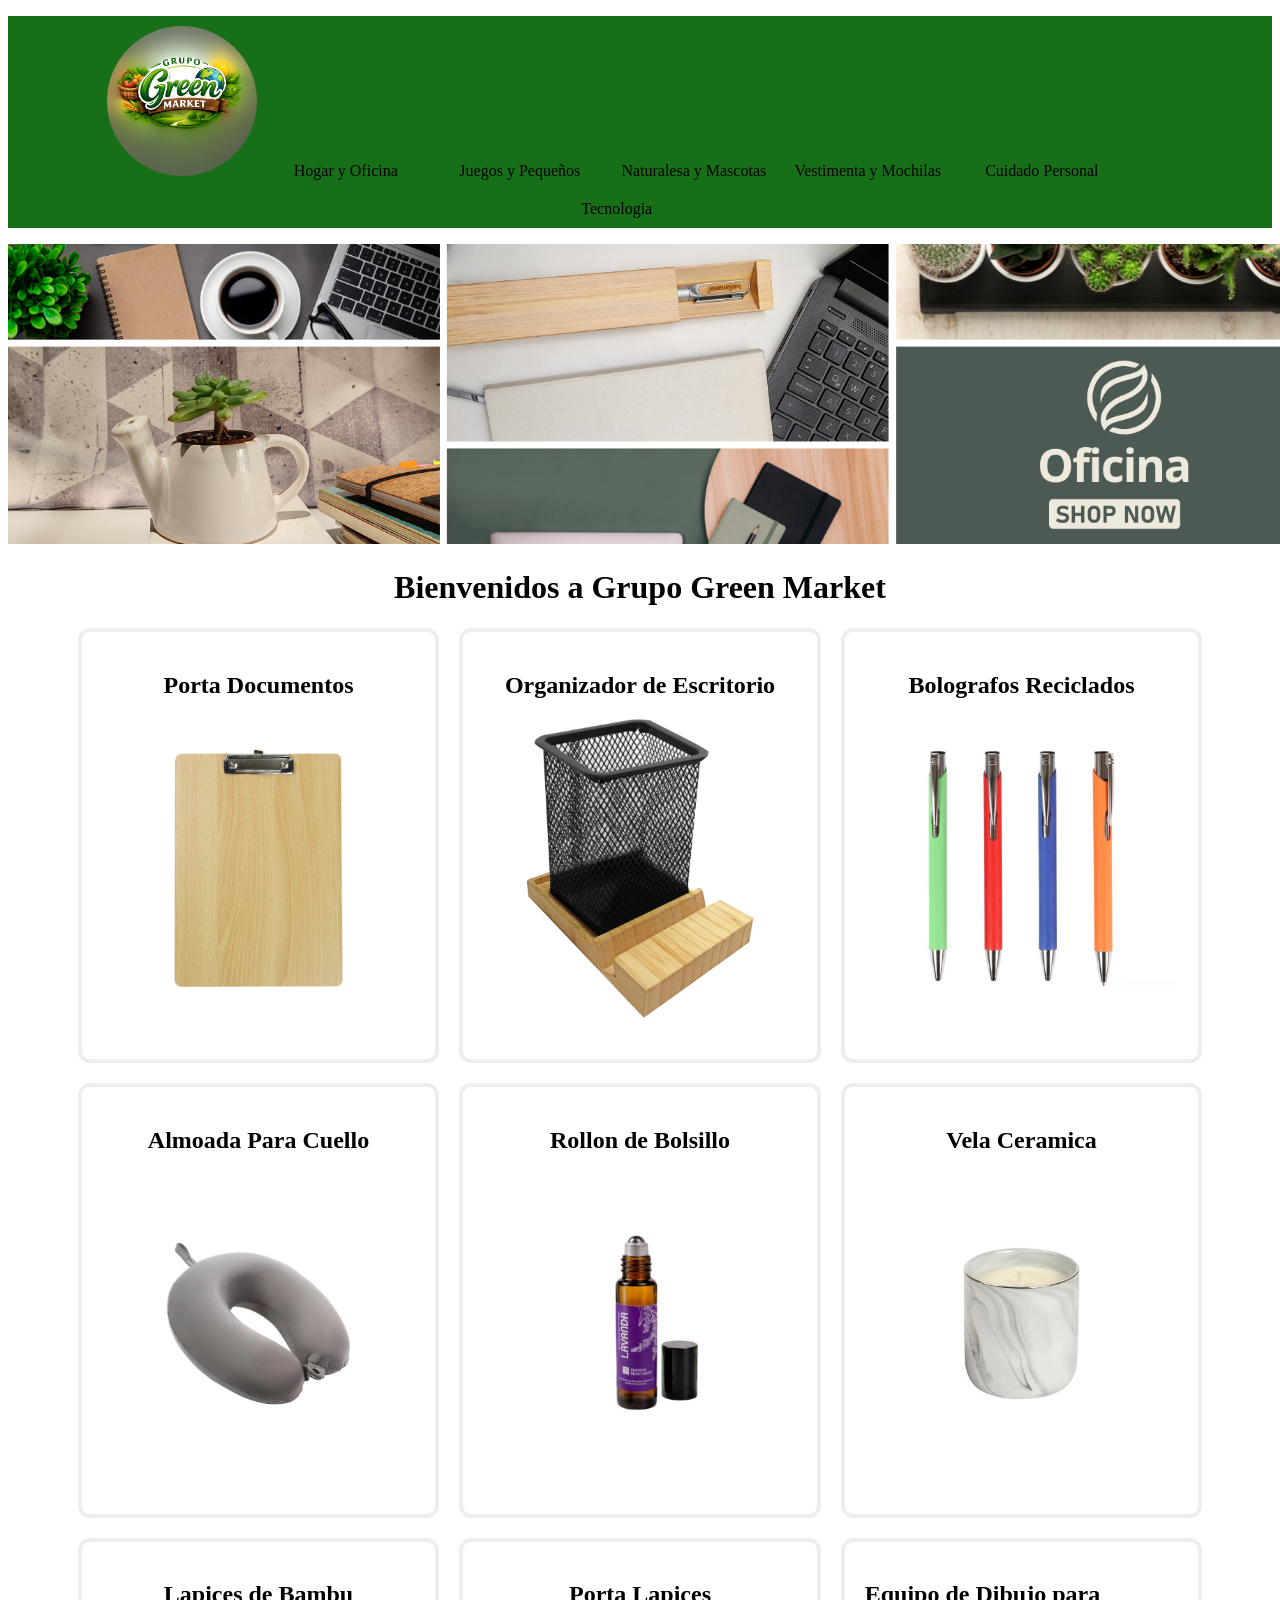
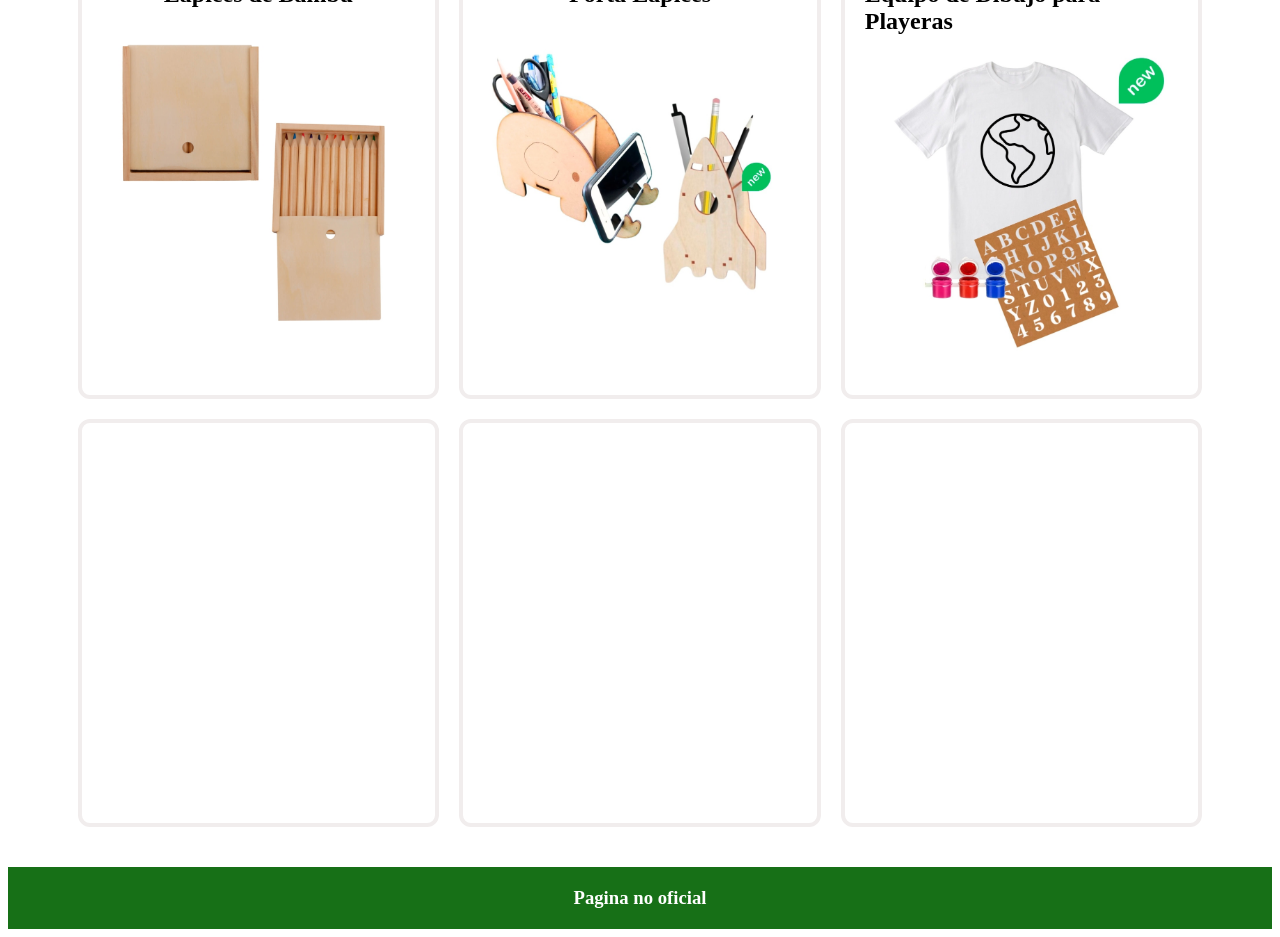
<file: Index.html>
<!DOCTYPE html>
<html>
    <link rel="stylesheet" href="formato.css">
<head>
    <meta charset="UTF-8">
    <title>Grupo Green Market</title>
</head>
<body>
    <div class="container">
        <div class="header">
            <ul class="menu">
                <img src="Imagenes/Logo.jpeg">
                <li><a href="Hogar y Oficina.html">Hogar y Oficina</a></li>
                <li><a href="Juegos.html">Juegos y Pequeños</a></li>
                <li><a href="Naturalesa y Mascotas.html">Naturalesa y Mascotas</a></li>
                <li><a href="Vestimenta y Mochilas.html">Vestimenta y Mochilas</a></li>
                <li><a href="Cuidado Personal.html">Cuidado Personal</a></li>
                <li><a href="Tecnologia.html">Tecnologia</a></li>
            </ul>
        </div>
    </div>
    <div class="img"><center><img src="Imagenes/Baner 1.png"></center></div>
    <h1>Bienvenidos a Grupo Green Market</h1>
    <div class="row">
        <div class="col">
            <h2>Porta Documentos</h2>
            <img src="Imagenes/Producto 1.jpg">
        </div>
        <div class="col">
            <h2>Organizador de Escritorio</h2>
            <img src="Imagenes/Producto 2.jpg">
        </div>
        <div class="col">
            <h2>Bolografos Reciclados</h2>
            <img src="Imagenes/Producto 3.jpg">
        </div>
            <div class="col">
            <h2>Almoada Para Cuello</h2>
            <img src="Imagenes/Producto 4.jpg">
        </div>
        <div class="col">
            <h2>Rollon de Bolsillo</h2>
            <img src="Imagenes/Producto 5.jpg">
        </div>
        <div class="col">
            <h2>Vela Ceramica</h2>
            <img src="Imagenes/Producto 6.jpg">
        </div>
        <div class="col">
            <h2>Lapices de Bambu</h2>
            <img src="Imagenes/Producto 7.jpg">
        </div>
        <div class="col">
            <h2>Porta Lapices</h2>
            <img src="Imagenes/Producto 8.jpg">
        </div>
        <div class="col">
            <h2>Equipo de Dibujo para Playeras</h2>
            <img src="Imagenes/Producto 9.jpg">
        </div>
        <div class="col">
            <h2></h2>
            <video muted autoplay loop>
                <source src="Videos/WhatsApp Video 2026-03-25 at 4.38.32 PM.mp4">
            </video>
        </div>
        <div class="col">
            <h2></h2>
            <video muted autoplay loop>
                <source src="Videos/WhatsApp Video 2026-03-25 at 4.38.33 PM (1).mp4">
            </video>
        </div>
        <div class="col">
            <h2></h2>
            <video muted autoplay loop>
                <source src="Videos/WhatsApp Video 2026-03-25 at 4.38.33 PM.mp4">
            </video>
        </div>
    </div>
    <footer>
        <h3>Pagina no oficial</h3>
    </footer>
</body>
</html>
</file>
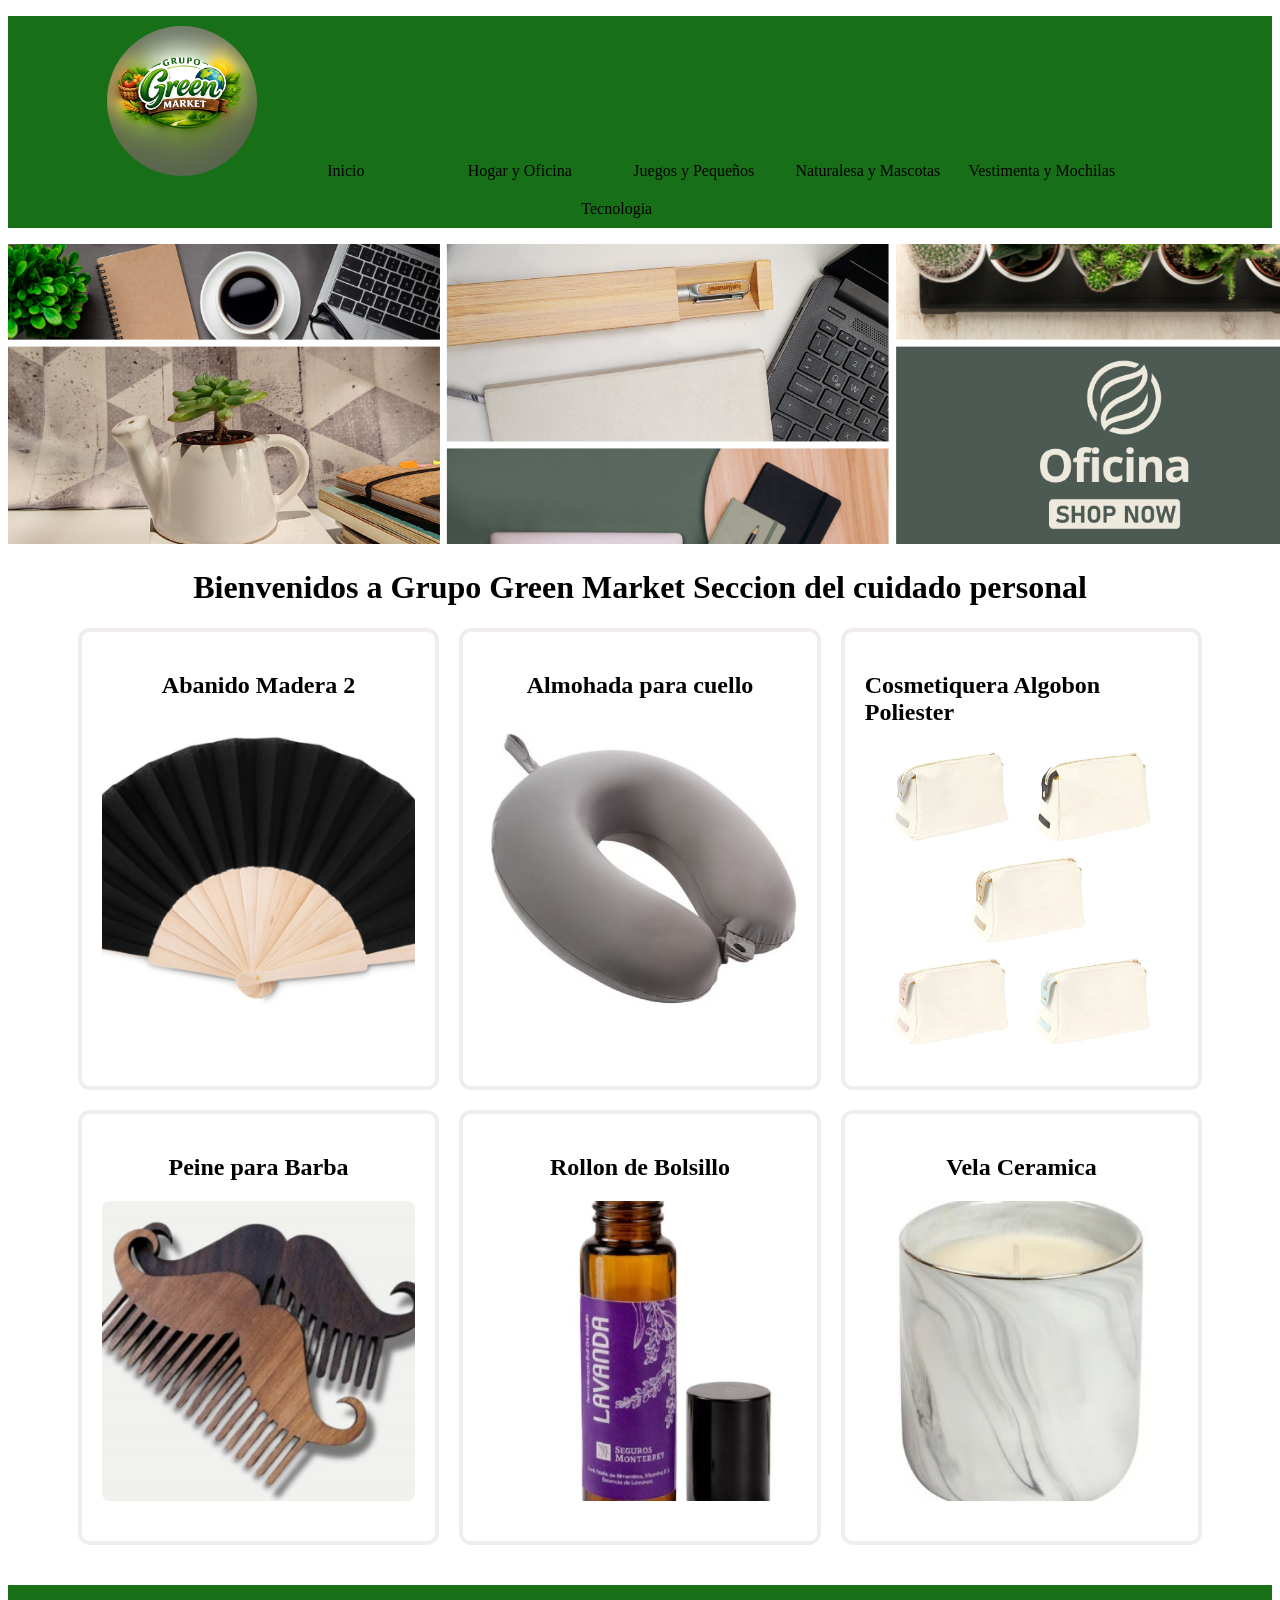
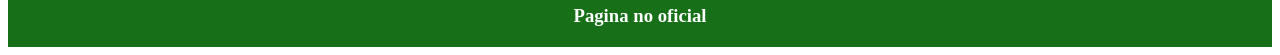
<file: Cuidado Personal.html>
<!DOCTYPE html>
<html>
    <link rel="stylesheet" href="formato.css">
<head>
    <meta charset="UTF-8">
    <title>Grupo Green Market</title>
</head>
<body>
    <div class="container">
        <div class="header">
            <ul class="menu">
                <img src="Imagenes/Logo.jpeg">
                <li><a href="index.html">Inicio</a></li>
                <li><a href="Hogar y Oficina.html">Hogar y Oficina</a></li>
                <li><a href="Juegos.html">Juegos y Pequeños</a></li>
                <li><a href="Naturalesa y Mascotas.html">Naturalesa y Mascotas</a></li>
                <li><a href="Vestimenta y Mochilas.html">Vestimenta y Mochilas</a></li>
                <li><a href="Tecnologia.html">Tecnologia</a></li>
            </ul>
        </div>
    </div>
    <div class="img"><center><img src="Imagenes/Baner 1.png"></center></div>
    <h1>Bienvenidos a Grupo Green Market Seccion del cuidado personal</h1>
    <div class="row">
        <div class="col">
            <h2>Abanido Madera 2</h2>
            <img src="Imagenes/Cuidado personal/Abanido Madera 2.jpg">
            
        </div>
        <div class="col">
            <h2>Almohada para cuello</h2>
            <img src="Imagenes/Cuidado personal/Almohada para cuello.jpg">
            
        </div>  
        <div class="col">
            <h2>Cosmetiquera Algobon Poliester</h2>
            <img src="Imagenes/Cuidado personal/Cosmetiquera Algobon Poliester.jpg">
            
        </div>  
        <div class="col">
            <h2>Peine para Barba</h2>
            <img src="Imagenes/Cuidado personal/Peine para Barba.jpg">
            
        </div>
        <div class="col">
            <h2>Rollon de Bolsillo</h2>
            <img src="Imagenes/Cuidado personal/Rollon de Bolsillo.jpg">
            
        </div>
        <div class="col">
            <h2>Vela Ceramica</h2>
            <img src="Imagenes/Cuidado personal/Vela Ceramica.jpg">
            
        </div> 
    </div>
    <footer>
        <h3>Pagina no oficial</h3>
    </footer>
</body>
</html>
</file>
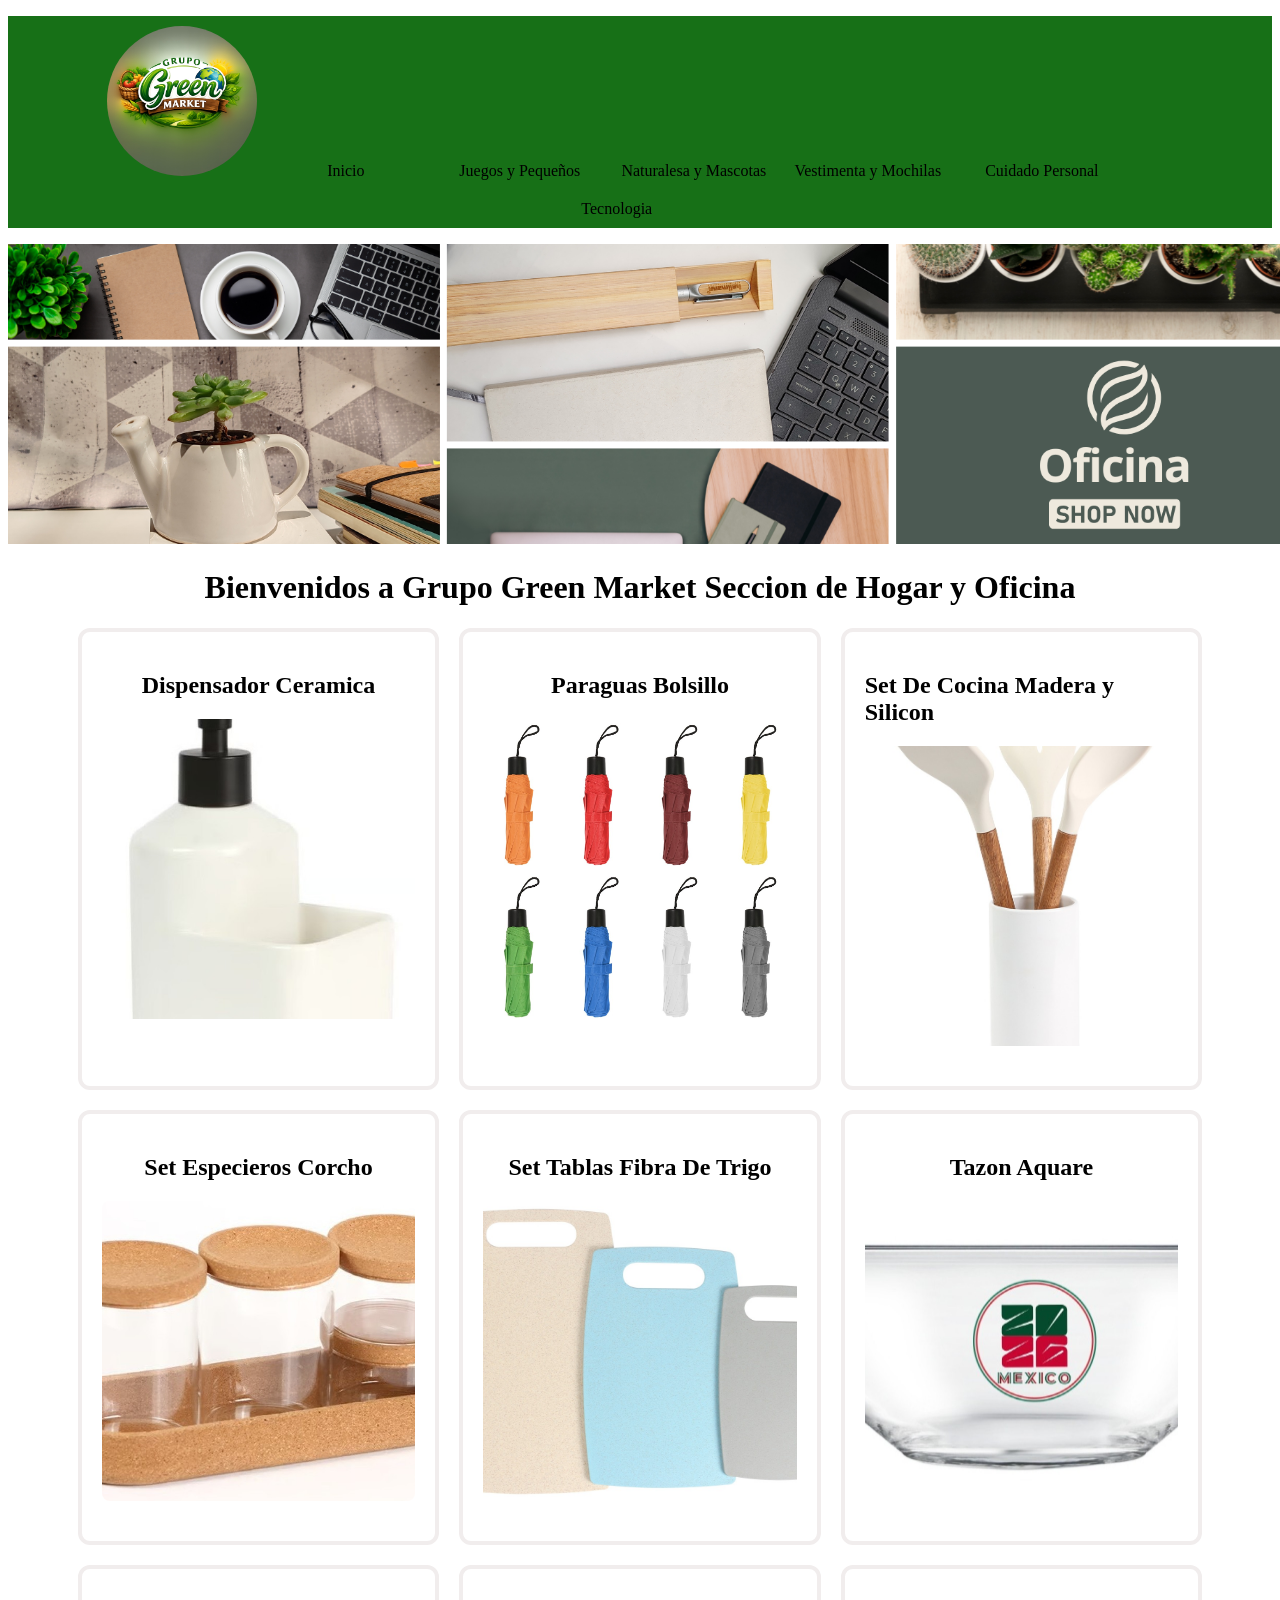
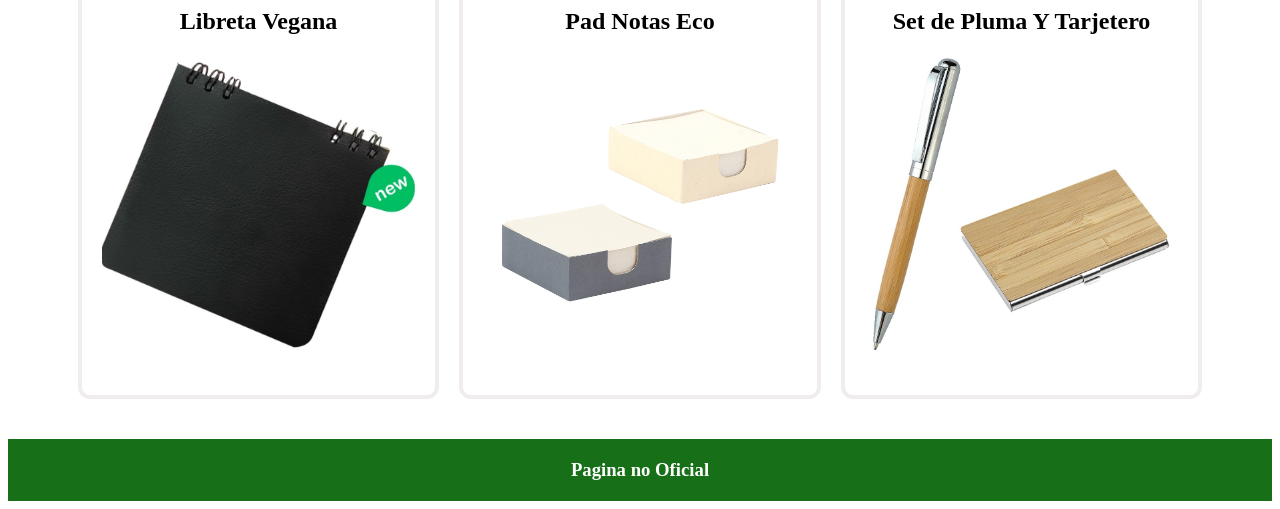
<file: Hogar y Oficina.html>
<!DOCTYPE html>
<html>
    <link rel="stylesheet" href="formato.css">
<head>
    <meta charset="UTF-8">
    <title>Grupo Green Market</title>
</head>
<body>
    <div class="container">
        <div class="header">
            <ul class="menu">
                <img src="Imagenes/Logo.jpeg">
                <li><a href="index.html">Inicio</a></li>
                <li><a href="Juegos.html">Juegos y Pequeños</a></li>
                <li><a href="Naturalesa y Mascotas.html">Naturalesa y Mascotas</a></li>
                <li><a href="Vestimenta y Mochilas.html">Vestimenta y Mochilas</a></li>
                <li><a href="Cuidado Personal.html">Cuidado Personal</a></li>
                <li><a href="Tecnologia.html">Tecnologia</a></li>
            </ul>
        </div>
    </div>
    <div class="img"><center><img src="Imagenes/Baner 1.png"></center></div>
    <h1>Bienvenidos a Grupo Green Market Seccion de Hogar y Oficina</h1>
    <div class="row">
        <div class="col">
            <h2>Dispensador Ceramica</h2>
            <img src="Imagenes/Hogar/Dispensador Ceramica.jpg">
        </div>
        <div class="col">
            <h2>Paraguas Bolsillo</h2>
            <img src="Imagenes/Hogar/Paraguas Bolsillo.jpg">
        </div>
        <div class="col">
            <h2>Set De Cocina Madera y Silicon</h2>
            <img src="Imagenes/Hogar/Set De Cocina Madera y Silicon.jpg">
        </div>
        <div class="col">
            <h2>Set Especieros Corcho</h2>
            <img src="Imagenes/Hogar/Set Especieros Corcho.jpg">
        </div>
        <div class="col">
            <h2>Set Tablas Fibra De Trigo</h2>
            <img src="Imagenes/Hogar/Set Tablas Fibra De Trigo.jpg">
        </div>
        <div class="col">
            <h2>Tazon Aquare</h2>
            <img src="Imagenes/Hogar/Tazon Aquare.jpg">
        </div>
        <div class="col">
            <h2>Libreta Vegana</h2>
            <img src="Imagenes/Oficina/Libreta Vegana.jpg">
        </div>
        <div class="col">
            <h2>Pad Notas Eco</h2>
            <img src="Imagenes/Oficina/Pad Notas Eco.jpg">
        </div>
        <div class="col">
            <h2>Set de Pluma Y Tarjetero</h2>
            <img src="Imagenes/Oficina/Set de Pluma Y Tarjetero.jpg">
        </div>
    </div>
    <footer>
        <h3>Pagina no Oficial</h3>
    </footer>
</body>
</html>
</file>
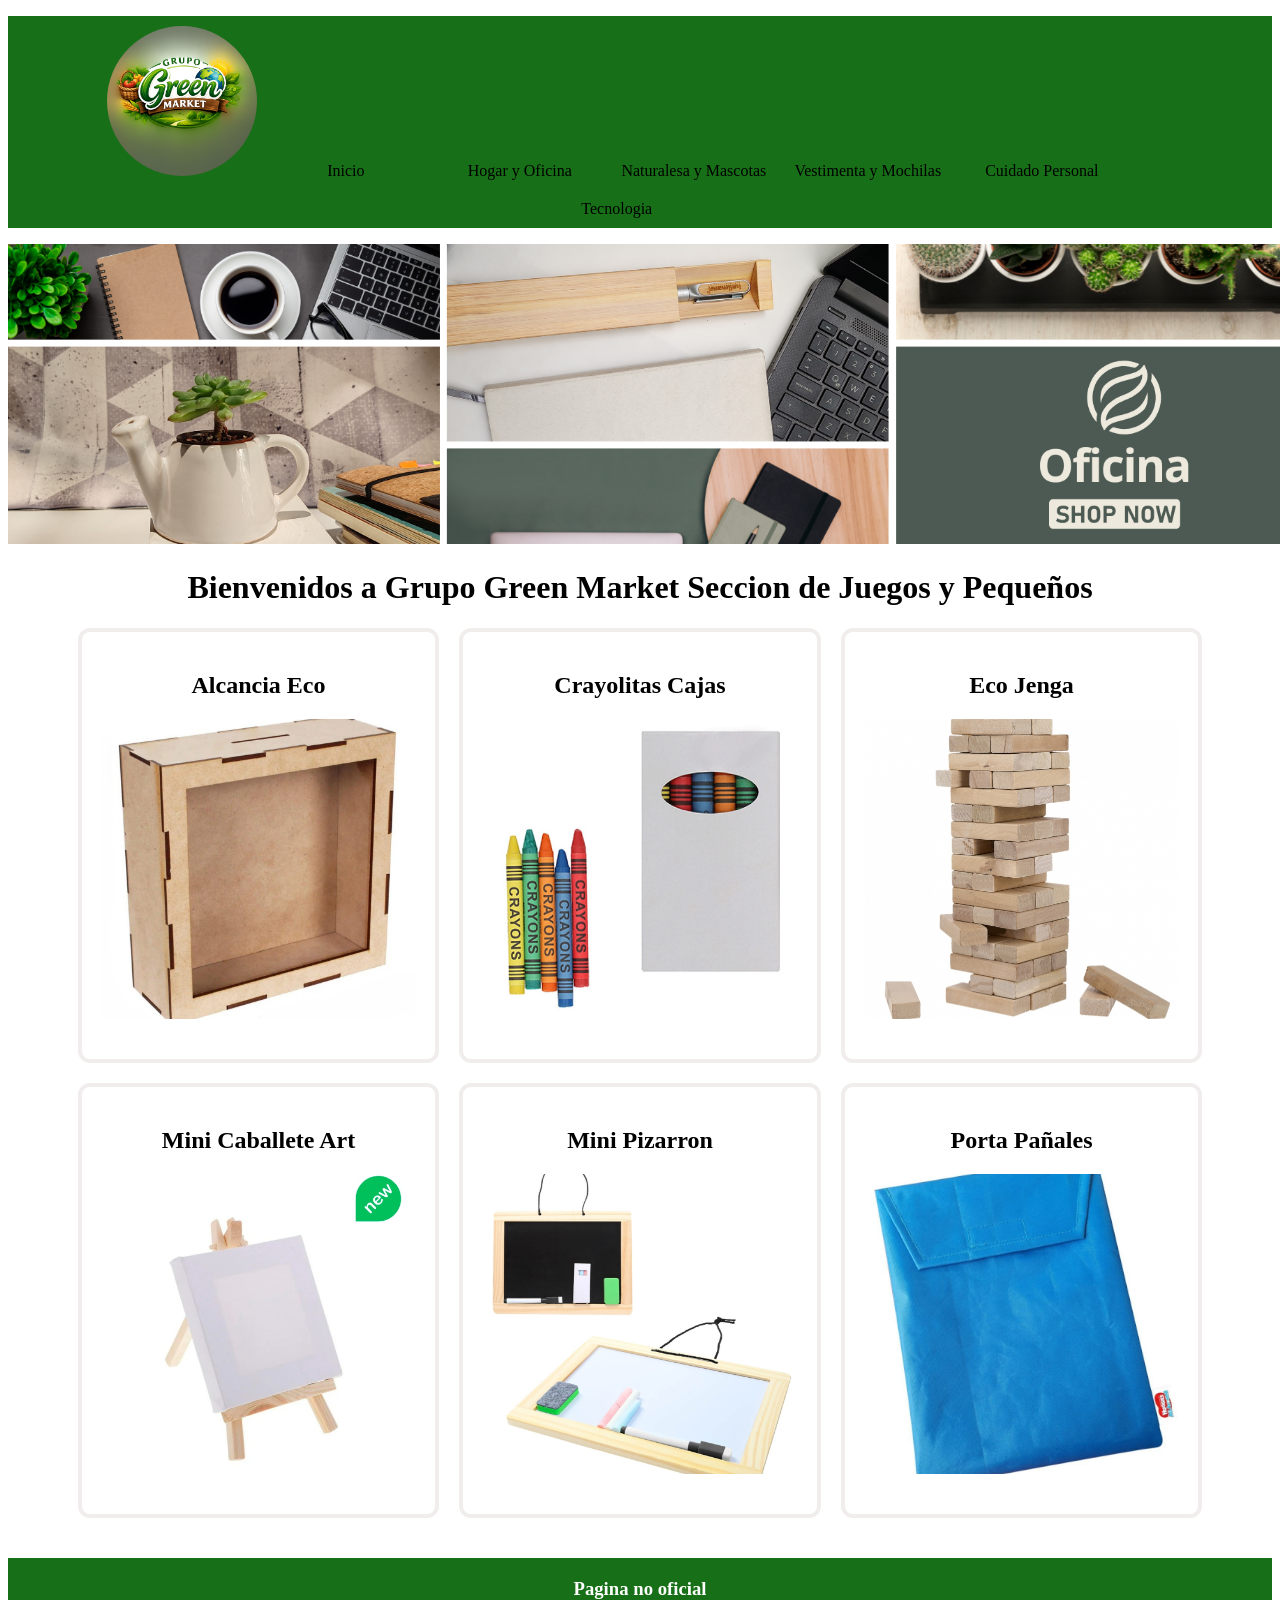
<file: Juegos.html>
<!DOCTYPE html>
<html>
    <link rel="stylesheet" href="formato.css">
<head>
    <meta charset="UTF-8">
    <title>Grupo Green Market</title>
</head>
<body>
    <div class="container">
        <div class="header">
            <ul class="menu">
                <img src="Imagenes/Logo.jpeg">
                <li><a href="index.html">Inicio</a></li>
                <li><a href="Hogar y Oficina.html">Hogar y Oficina</a></li>
                <li><a href="Naturalesa y Mascotas.html">Naturalesa y Mascotas</a></li>
                <li><a href="Vestimenta y Mochilas.html">Vestimenta y Mochilas</a></li>
                <li><a href="Cuidado Personal.html">Cuidado Personal</a></li>
                <li><a href="Tecnologia.html">Tecnologia</a></li>
            </ul>
        </div>
    </div>
    <div class="img"><center><img src="Imagenes/Baner 1.png"></center></div>
    <h1>Bienvenidos a Grupo Green Market Seccion de Juegos y Pequeños</h1>
    <div class="row">
        <div class="col">
            <h2>Alcancia Eco</h2>
            <img src="Imagenes/Juegos y niños/Alcancia Eco.jpg">
        </div>
        <div class="col">
            <h2>Crayolitas Cajas</h2>
            <img src="Imagenes/Juegos y niños/Crayolitas Cajas.jpg">
        </div>
        <div class="col">
            <h2>Eco Jenga</h2>
            <img src="Imagenes/Juegos y niños/Eco Jenga.jpg">
        </div>
        <div class="col">
            <h2>Mini Caballete Art</h2>
            <img src="Imagenes/Juegos y niños/Mini Caballete Art.jpg">
        </div>
        <div class="col">
            <h2>Mini Pizarron</h2>
            <img src="Imagenes/Juegos y niños/Mini Pizarron.jpg">
        </div>
        <div class="col">
            <h2>Porta Pañales</h2>
            <img src="Imagenes/Juegos y niños/Porta Pañales.jpg">
        </div>
    </div>
    <footer>
        <h3>Pagina no oficial</h3>
    </footer>
</body>
</html>
</file>
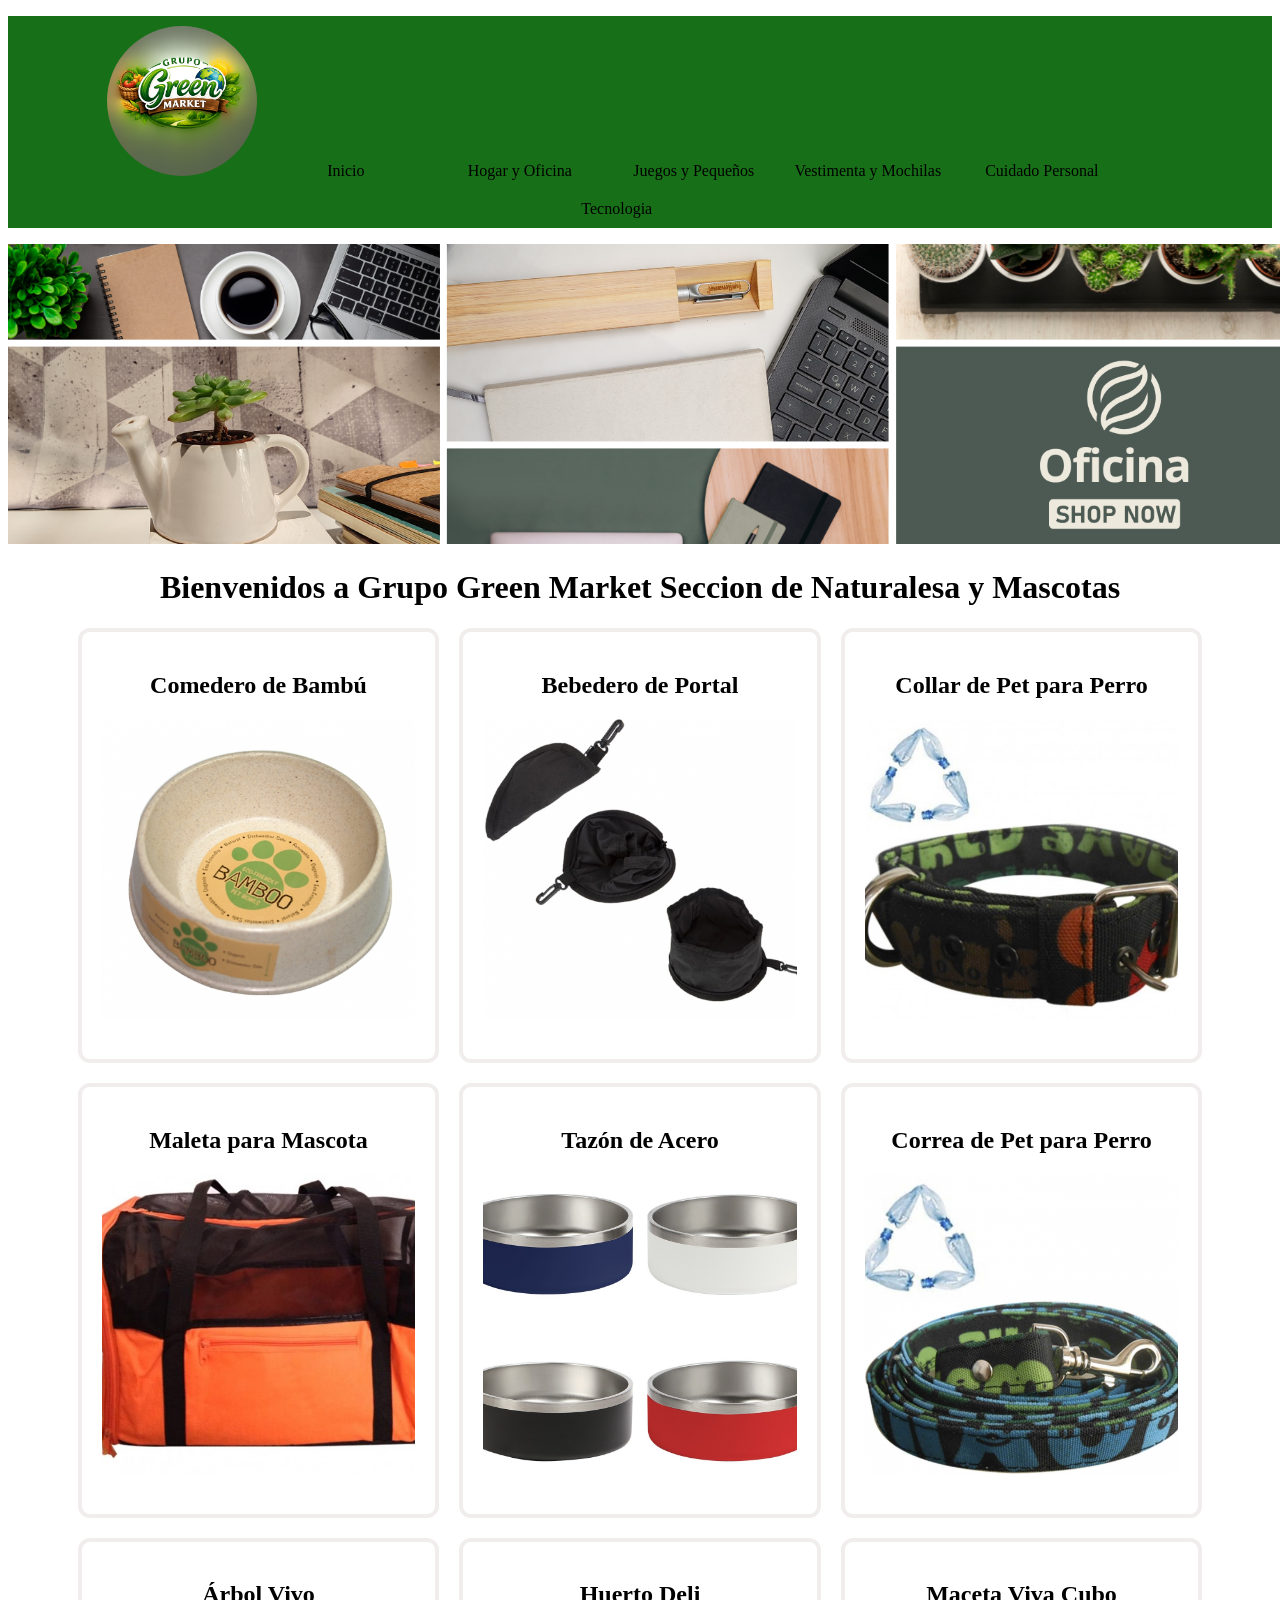
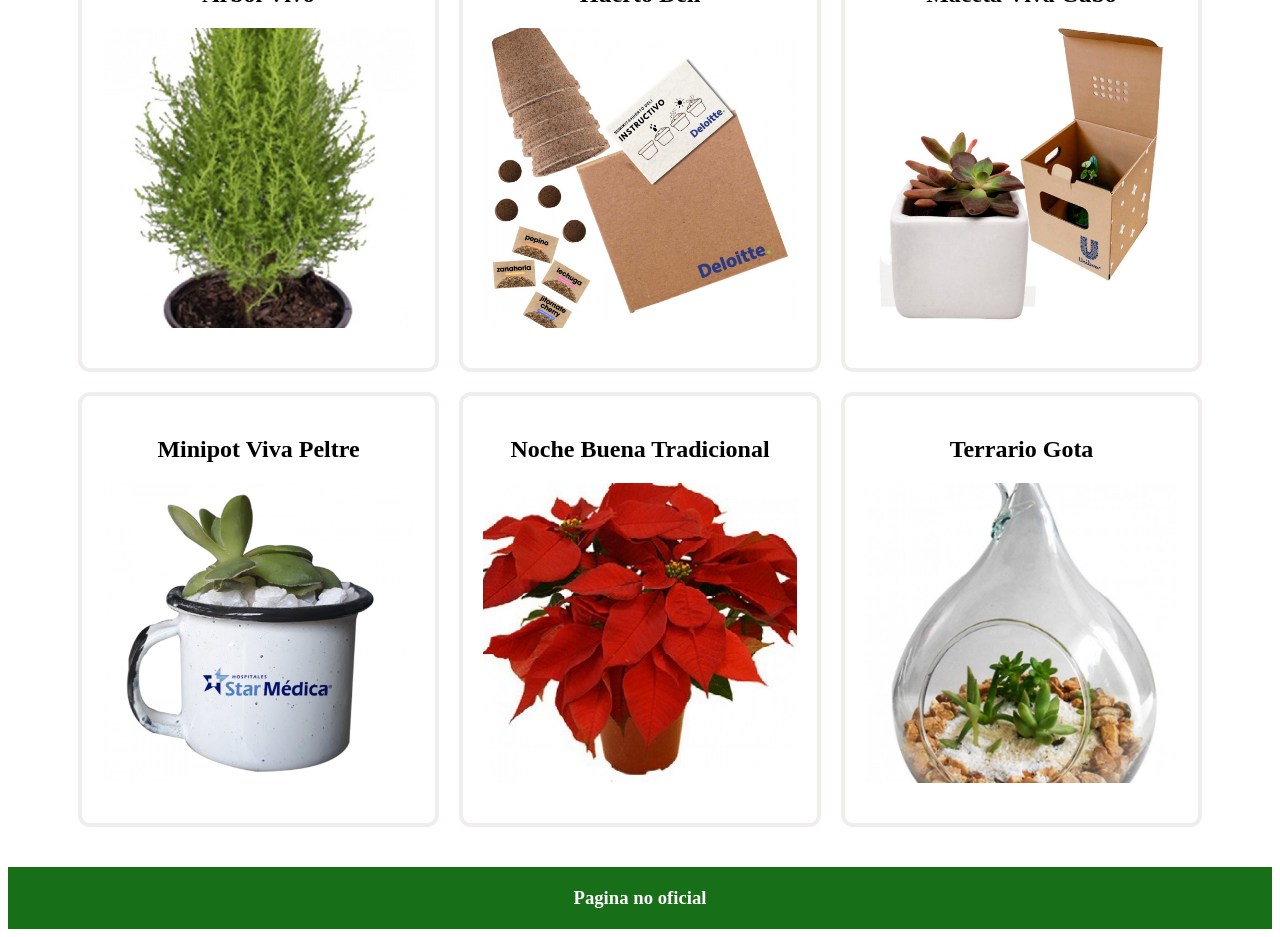
<file: Naturalesa y Mascotas.html>
<!DOCTYPE html>
<html>
    <link rel="stylesheet" href="formato.css">
<head>
    <meta charset="UTF-8">
    <title>Grupo Green Market</title>
</head>
<body>
    <div class="container">
        <div class="header">
            <ul class="menu">
                <img src="Imagenes/Logo.jpeg">
                <li><a href="index.html">Inicio</a></li>
                <li><a href="Hogar y Oficina.html">Hogar y Oficina</a></li>
                <li><a href="Juegos.html">Juegos y Pequeños</a></li>
                <li><a href="Vestimenta y Mochilas.html">Vestimenta y Mochilas</a></li>
                <li><a href="Cuidado Personal.html">Cuidado Personal</a></li>
                <li><a href="Tecnologia.html">Tecnologia</a></li>
            </ul>
        </div>
    </div>
    <div class="img"><center><img src="Imagenes/Baner 1.png"></center></div>
    <h1>Bienvenidos a Grupo Green Market Seccion de Naturalesa y Mascotas</h1>
    <div class="row">
        <div class="col">
            <h2>Comedero de Bambú</h2>
            <img src="Imagenes/Mascota/Comedero Bamboo.jpg">
        </div>
        <div class="col">
            <h2>Bebedero de Portal</h2>
            <img src="Imagenes/Mascota/Bebedero Portal.jpg">
        </div>
        <div class="col">
            <h2>Collar de Pet para Perro</h2>
            <img src="Imagenes/Mascota/Collar De Pet Para Perro.jpg">
        </div>
        <div class="col">
            <h2>Maleta para Mascota</h2>
            <img src="Imagenes/Mascota/Maleta Para Mascota.jpg">
        </div>
        <div class="col">
            <h2>Tazón de Acero</h2>
            <img src="Imagenes/Mascota/Tazon Acero.jpg">
        </div>
        <div class="col">
            <h2>Correa de Pet para Perro</h2>
            <img src="Imagenes/Mascota/Correa De Pet Para Perro.jpg">
        </div>
        <div class="col">
            <h2>Árbol Vivo</h2>
            <img src="Imagenes/Naturaleza/Arbol vivo.jpg">
        </div>
        <div class="col">
            <h2>Huerto Deli</h2>
            <img src="Imagenes/Naturaleza/Huerto Deli.jpg">
        </div>
        <div class="col">
            <h2>Maceta Viva Cubo</h2>
            <img src="Imagenes/Naturaleza/Maceta Viva Cubo.jpg">
        </div>
        <div class="col">
            <h2>Minipot Viva Peltre</h2>
            <img src="Imagenes/Naturaleza/Minipot Viva Peltre - Nat1063.jpg">
        </div>
        <div class="col">
            <h2>Noche Buena Tradicional</h2>
            <img src="Imagenes/Naturaleza/Noche buena Tradicional.jpg">
        </div>
        <div class="col">
            <h2>Terrario Gota</h2>
            <img src="Imagenes/Naturaleza/Terrario Gota.jpg">
        </div>
    </div>
    <footer>
        <h3>Pagina no oficial</h3>
    </footer>
</body>
</html>
</file>
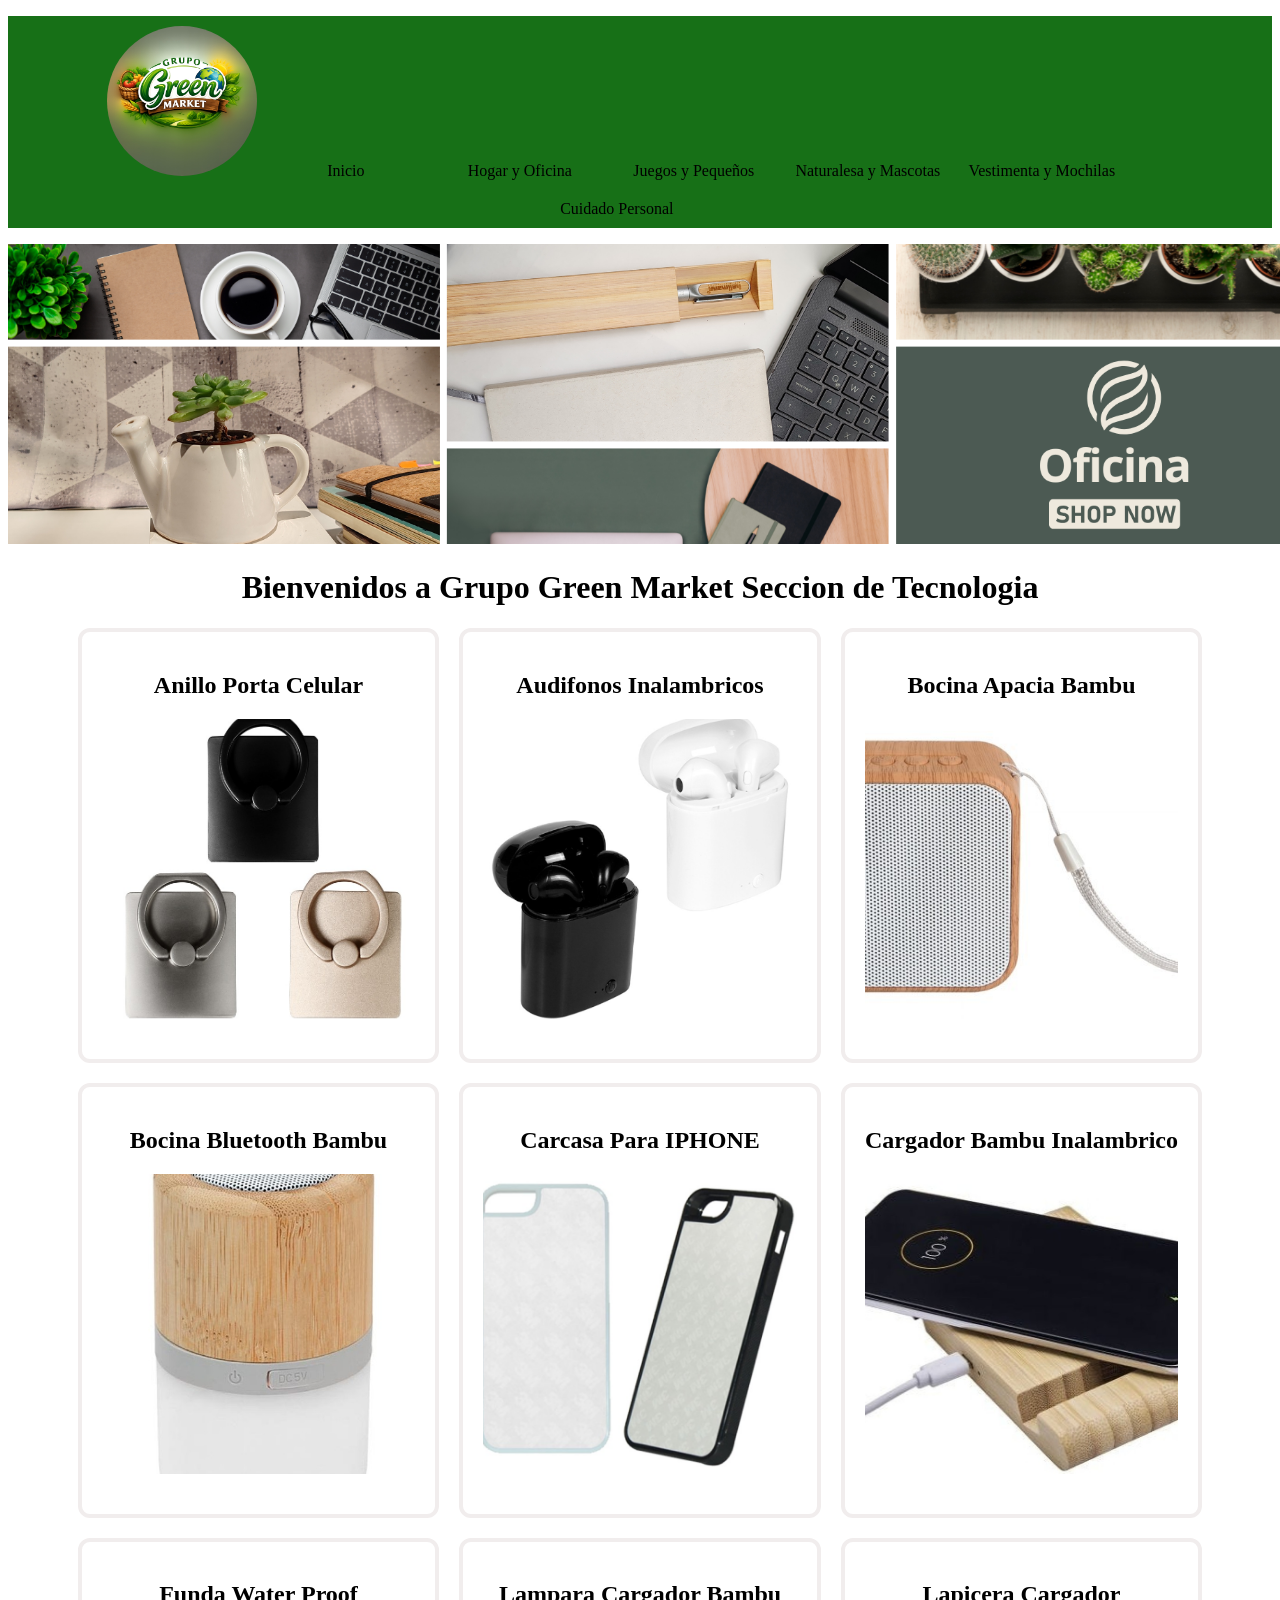
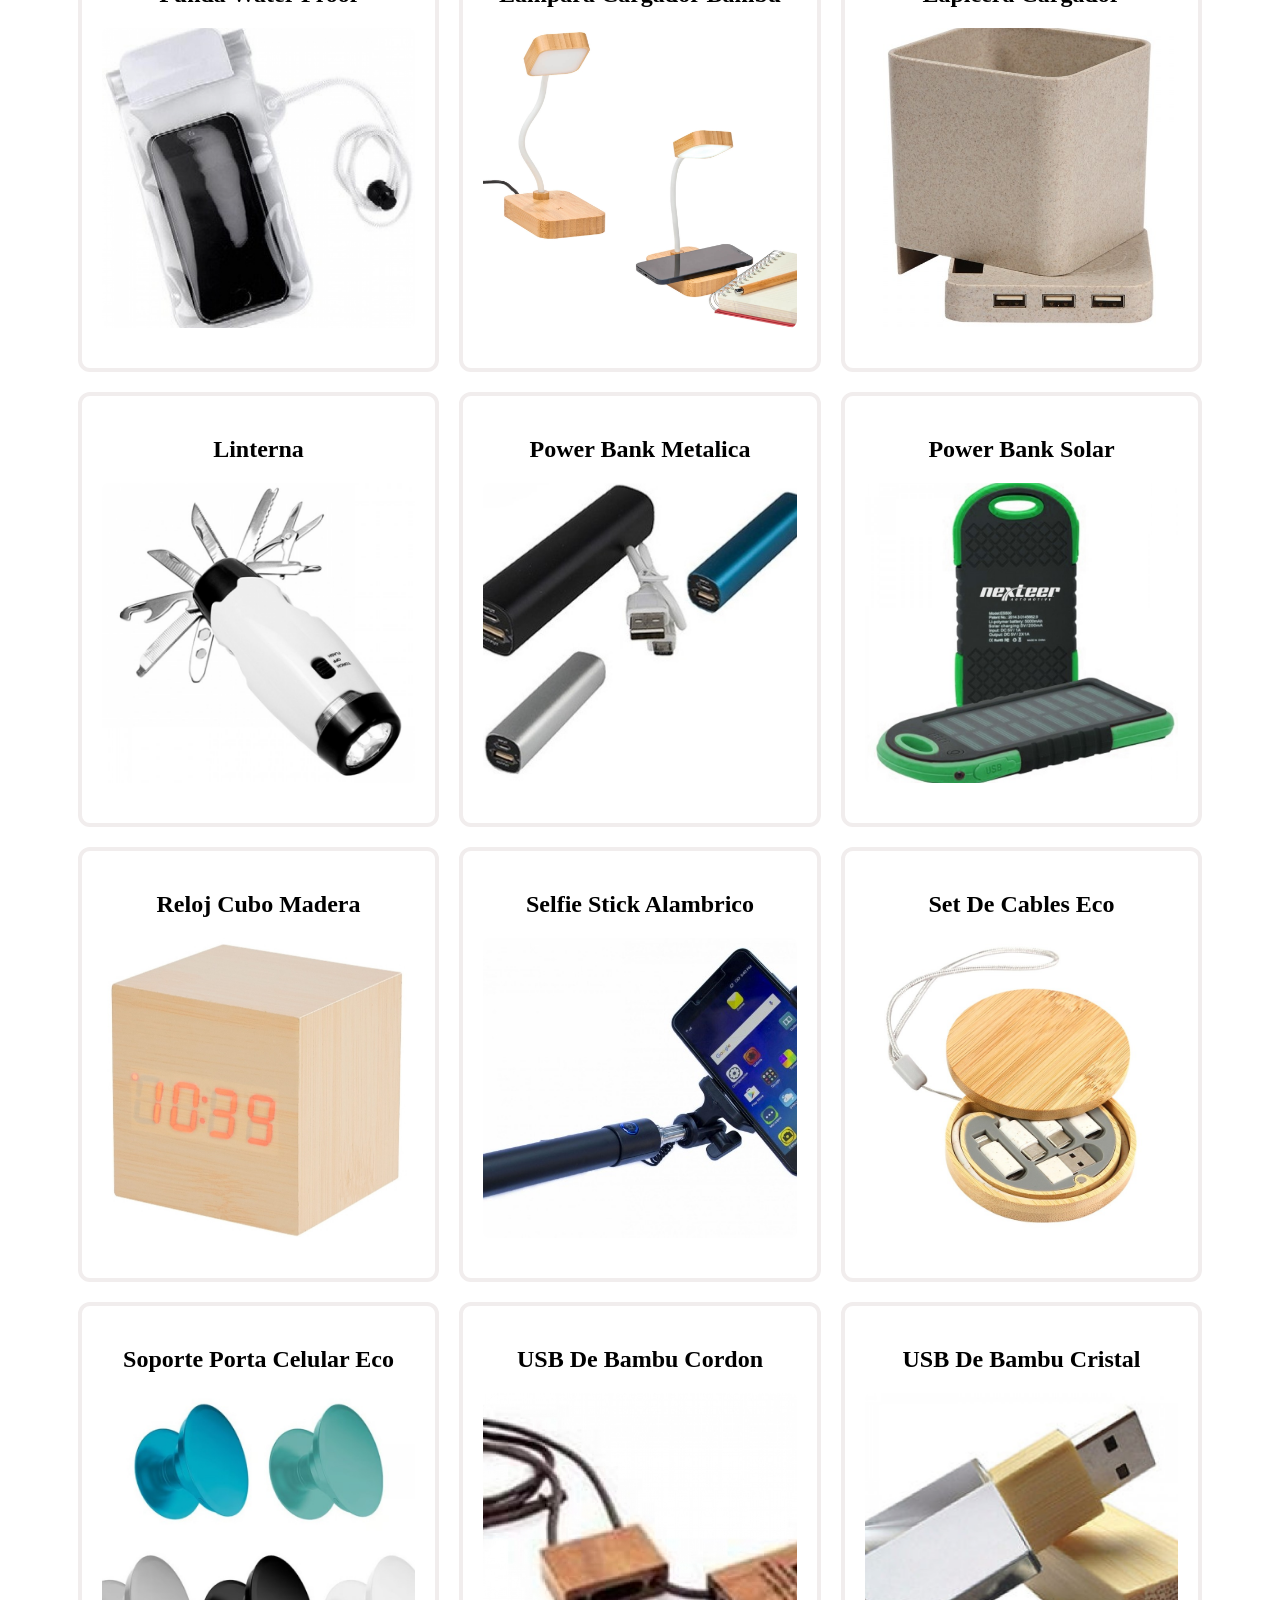
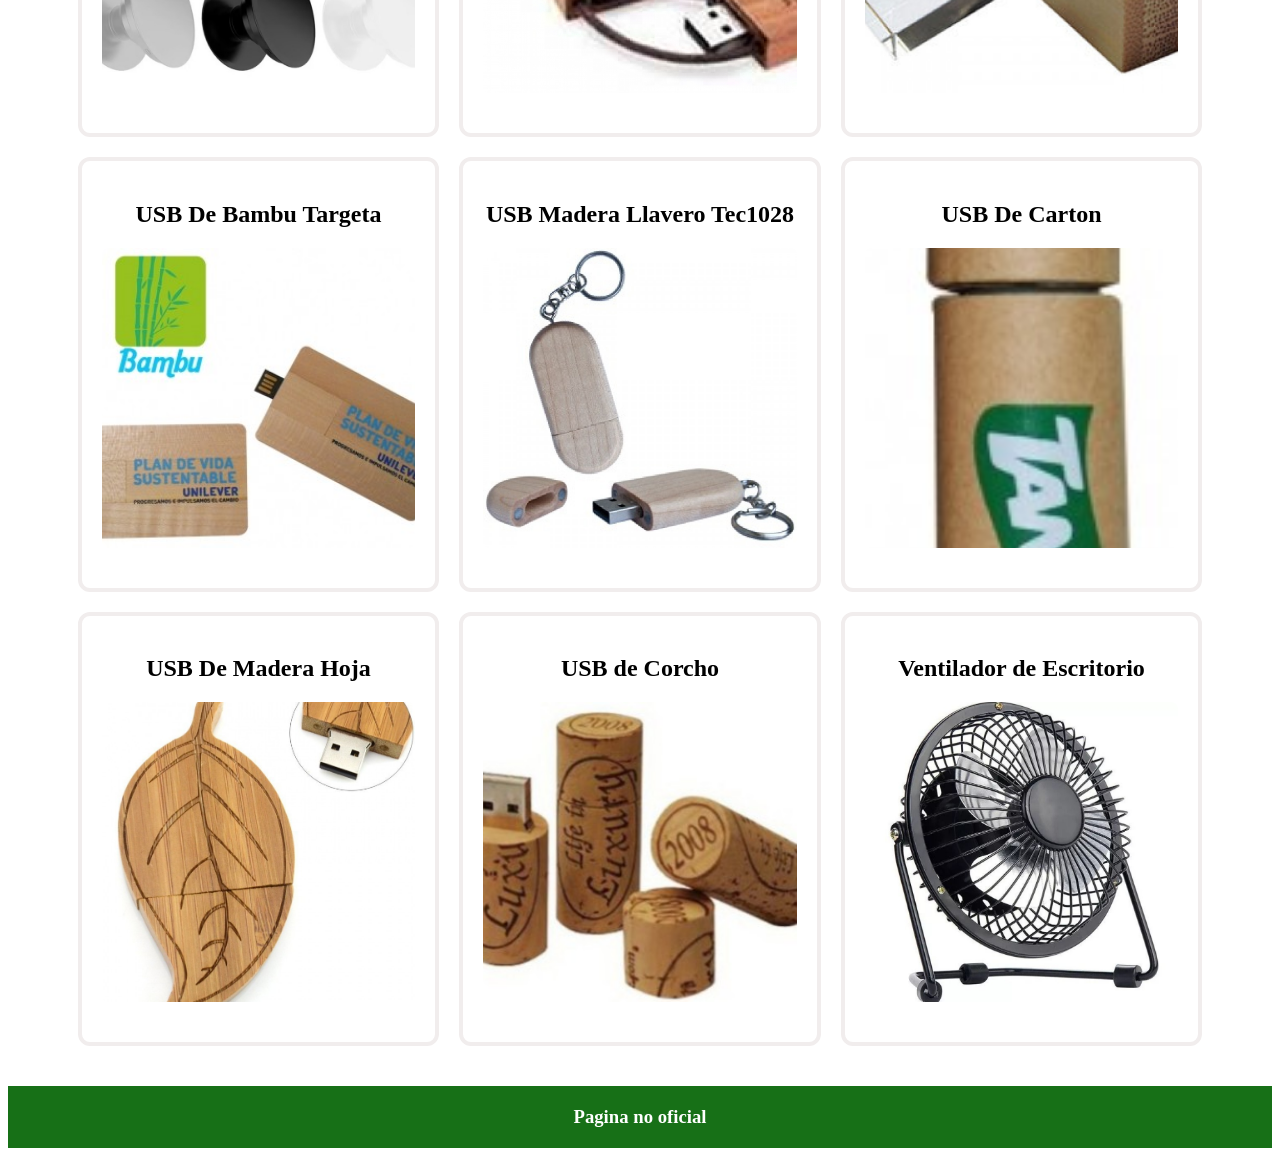
<file: Tecnologia.html>
<!DOCTYPE html>
<html>
    <link rel="stylesheet" href="formato.css">
<head>
    <meta charset="UTF-8">
    <title>Grupo Green Market</title>
</head>
<body>
    <div class="container">
        <div class="header">
            <ul class="menu">
                <img src="Imagenes/Logo.jpeg">
                <li><a href="index.html">Inicio</a></li>
                <li><a href="Hogar y Oficina.html">Hogar y Oficina</a></li>
                <li><a href="Juegos.html">Juegos y Pequeños</a></li>
                <li><a href="Naturalesa y Mascotas.html">Naturalesa y Mascotas</a></li>
                <li><a href="Vestimenta y Mochilas.html">Vestimenta y Mochilas</a></li>
                <li><a href="Cuidado Personal.html">Cuidado Personal</a></li>
            </ul>
        </div>
    </div>
    <div class="img"><center><img src="Imagenes/Baner 1.png"></center></div>
    <h1>Bienvenidos a Grupo Green Market Seccion de Tecnologia</h1>
    <div class="row">
        <div class="col">
            <h2>Anillo Porta Celular</h2>
            <img src="Imagenes/Tecnologia/Anillo Porta Celular.jpg">
            
        </div>
        <div class="col">
            <h2>Audifonos Inalambricos</h2>
            <img src="Imagenes/Tecnologia/Audifonos Inalambricos.jpg">
            
        </div>
        <div class="col">
            <h2>Bocina Apacia Bambu</h2>
            <img src="Imagenes/Tecnologia/Bocina Apacia Bambu.jpg">
            
        </div>
        <div class="col">
            <h2>Bocina Bluetooth Bambu</h2>
            <img src="Imagenes/Tecnologia/Bocina Bluetooth Bambu.jpg">
            
        </div>
        <div class="col">
            <h2>Carcasa Para IPHONE</h2>
            <img src="Imagenes/Tecnologia/Carcasa Para IPHONE.jpg">
            
        </div>
        <div class="col">
            <h2>Cargador Bambu Inalambrico</h2>
            <img src="Imagenes/Tecnologia/Cargador Bambu Inalambrico.jpg">
            
        </div>
        <div class="col">
            <h2>Funda Water Proof</h2>
            <img src="Imagenes/Tecnologia/Funda Water Proof.jpg">
            
        </div>
        <div class="col">
            <h2>Lampara Cargador Bambu</h2>
            <img src="Imagenes/Tecnologia/Lampara Cargador Bambu.jpg">
            
        </div>
        <div class="col">
            <h2>Lapicera Cargador</h2>
            <img src="Imagenes/Tecnologia/Lapicera Cargador.jpg">
            
        </div>
        <div class="col">
            <h2>Linterna</h2>
            <img src="Imagenes/Tecnologia/Linterna.jpg">
            
        </div>
        <div class="col">
            <h2>Power Bank Metalica</h2>
            <img src="Imagenes/Tecnologia/Power Bank Metalica.jpg">
            
        </div>
        <div class="col">
            <h2>Power Bank Solar</h2>
            <img src="Imagenes/Tecnologia/Power Bank Solar.jpg">
            
        </div>
        <div class="col">
            <h2>Reloj Cubo Madera</h2>
            <img src="Imagenes/Tecnologia/Reloj Cubo Madera.jpg">
            
        </div>
        <div class="col">
            <h2>Selfie Stick Alambrico</h2>
            <img src="Imagenes/Tecnologia/Selfie Stick Alambrico.jpg">
            
        </div>
        <div class="col">
            <h2>Set De Cables Eco</h2>
            <img src="Imagenes/Tecnologia/Set De Cables Eco.jpg">
            
        </div>
        <div class="col">
            <h2>Soporte Porta Celular Eco</h2>
            <img src="Imagenes/Tecnologia/Soporte Porta Celular Eco.jpg">
            
        </div>
        <div class="col">
            <h2>USB De Bambu Cordon</h2>
            <img src="Imagenes/Tecnologia/USB De Bambu Cordon.jpg">
            
        </div>
        <div class="col">
            <h2>USB De Bambu Cristal</h2>
            <img src="Imagenes/Tecnologia/USB De Bambu Cristal.jpg">
            
        </div>
        <div class="col">
            <h2>USB De Bambu Targeta</h2>
            <img src="Imagenes/Tecnologia/USB De Bambu Targeta.jpg">
            
        </div>
        <div class="col">
            <h2>USB Madera Llavero Tec1028</h2>
            <img src="Imagenes/Tecnologia/USB Madera Llavero Tec1028.jpg">
            
        </div>
        <div class="col">
            <h2>USB De Carton</h2>
            <img src="Imagenes/Tecnologia/USB De Carton.jpg">
            
        </div>
        <div class="col">
            <h2>USB De Madera Hoja</h2>
            <img src="Imagenes/Tecnologia/USB De Madera Hoja.jpg">
            
        </div>
        <div class="col">
            <h2>USB de Corcho</h2>
            <img src="Imagenes/Tecnologia/USB de Corcho.jpg">
            
        </div>
        <div class="col">
            <h2>Ventilador de Escritorio</h2>
            <img src="Imagenes/Tecnologia/Ventilador de Escritorio.jpg">
            
        </div>
    </div>
    <footer>
        <h3>Pagina no oficial</h3>
    </footer>
</body>
</html>
</file>
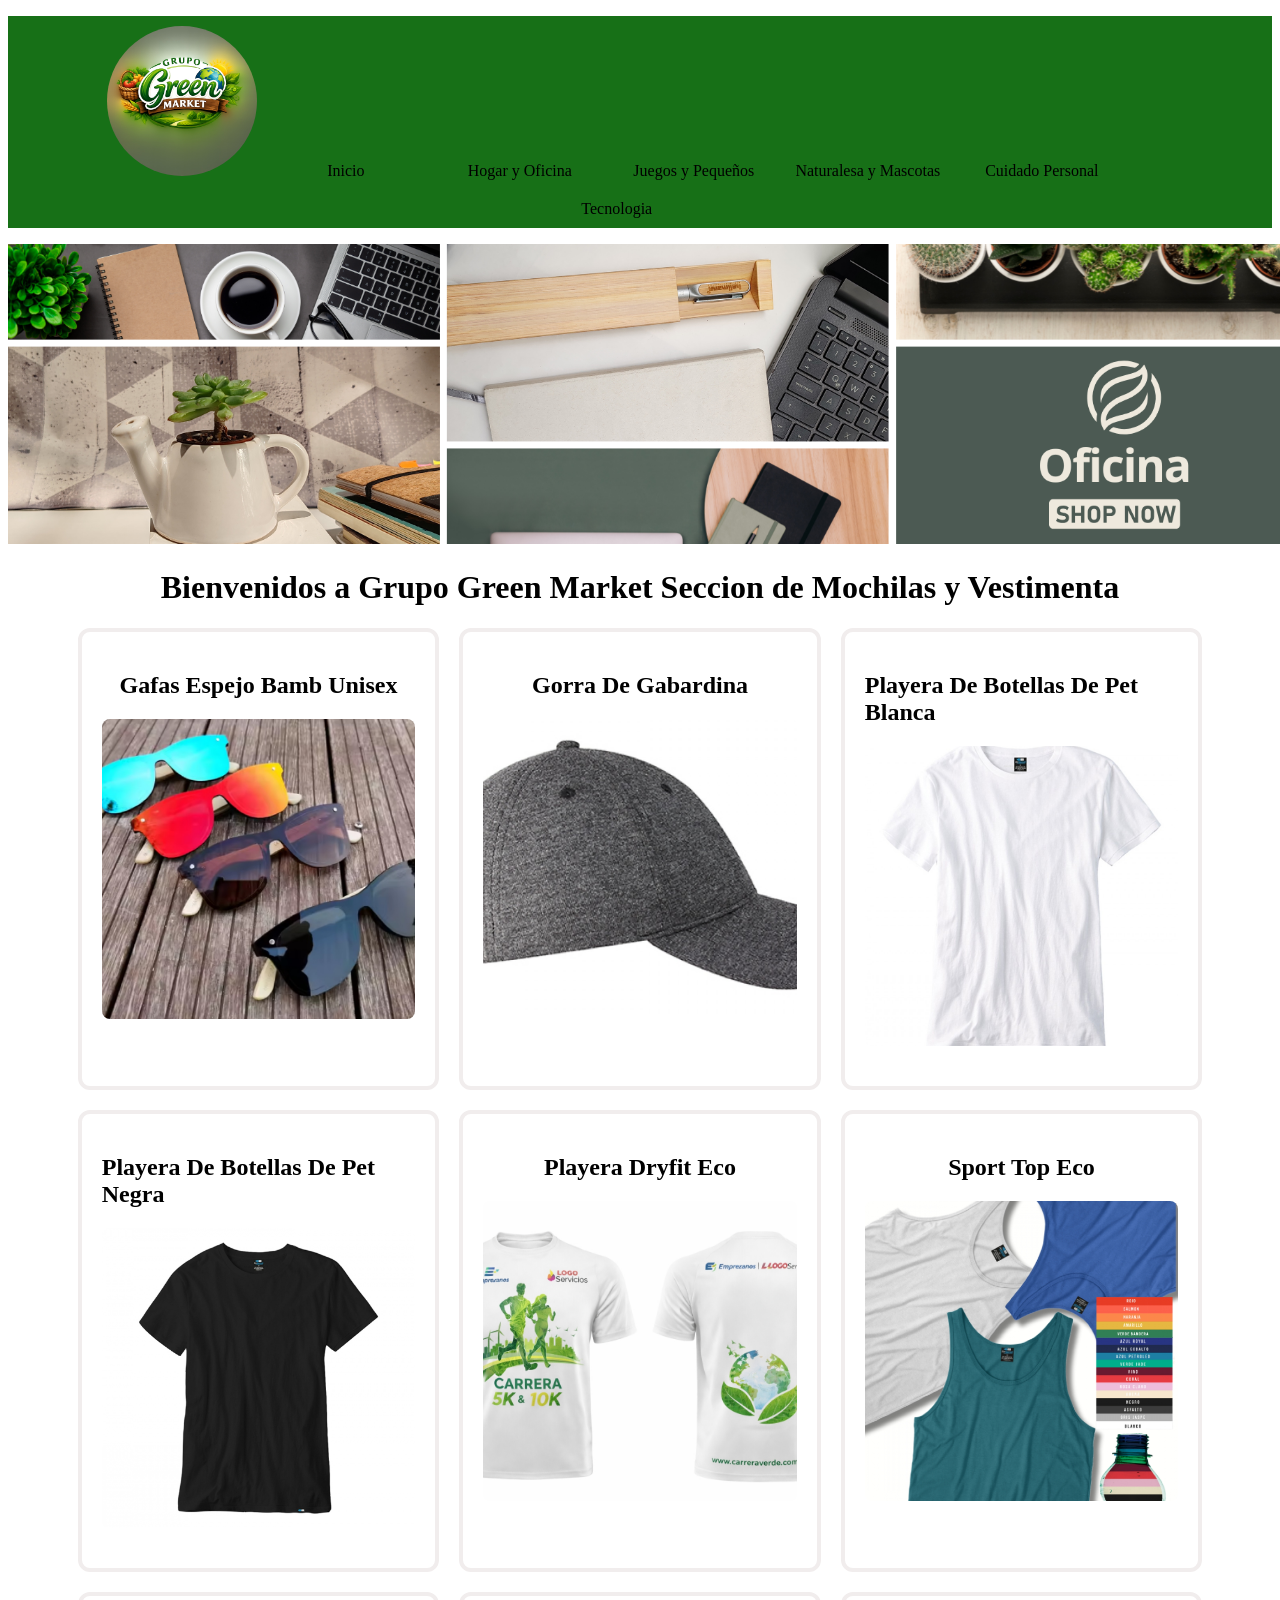
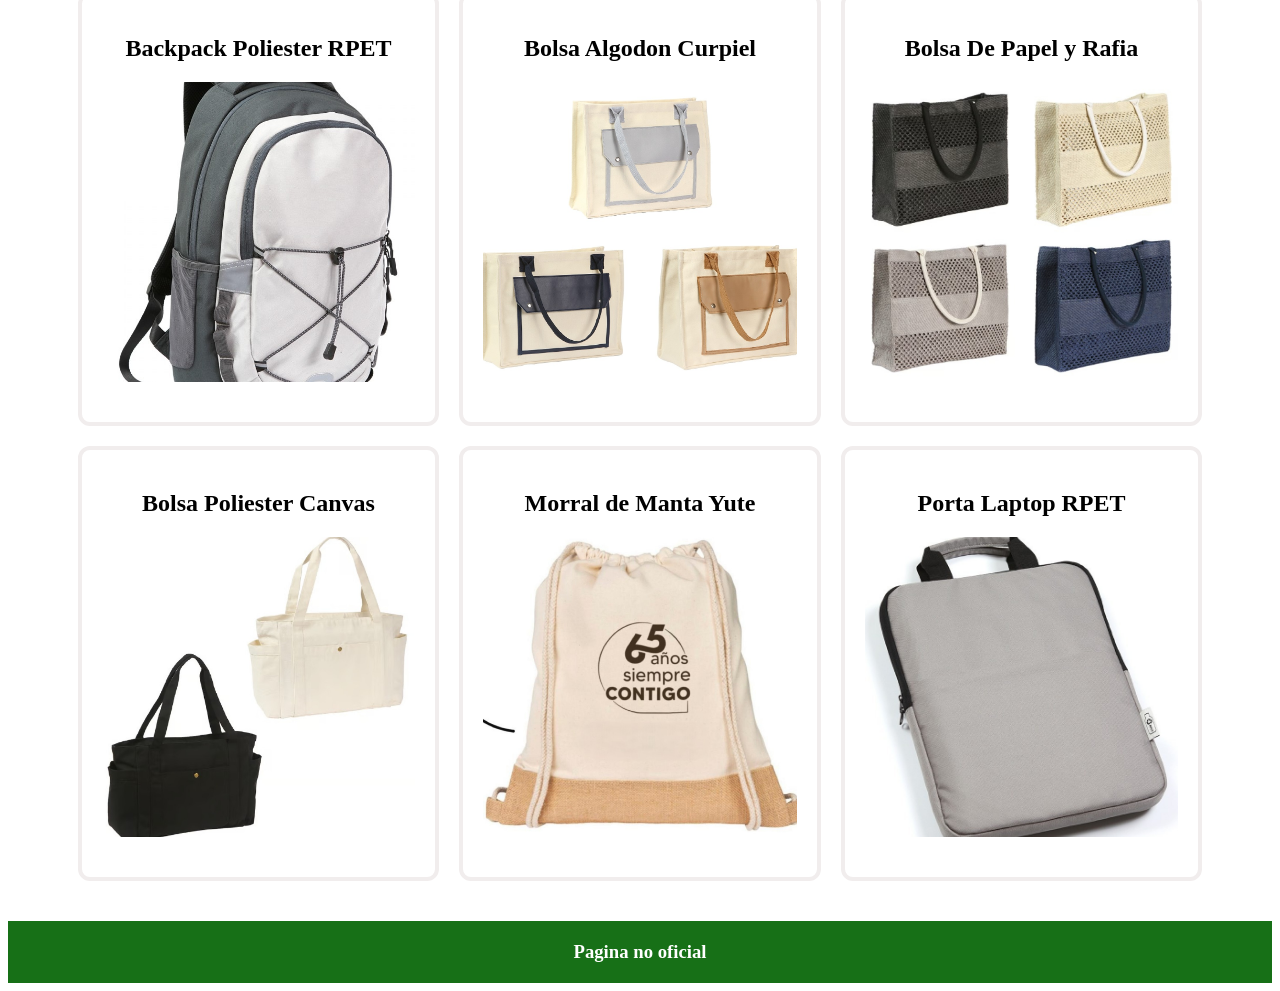
<file: Vestimenta y Mochilas.html>
<!DOCTYPE html>
<html>
    <link rel="stylesheet" href="formato.css">
<head>
    <meta charset="UTF-8">
    <title>Grupo Green Market</title>
</head>
<body>
    <div class="container">
        <div class="header">
            <ul class="menu">
                <img src="Imagenes/Logo.jpeg">
                <li><a href="index.html">Inicio</a></li>
                <li><a href="Hogar y Oficina.html">Hogar y Oficina</a></li>
                <li><a href="Juegos.html">Juegos y Pequeños</a></li>
                <li><a href="Naturalesa y Mascotas.html">Naturalesa y Mascotas</a></li>
                <li><a href="Cuidado Personal.html">Cuidado Personal</a></li>
                <li><a href="Tecnologia.html">Tecnologia</a></li>
            </ul>
        </div>
    </div>
    <div class="img"><center><img src="Imagenes/Baner 1.png"></center></div>
    <h1>Bienvenidos a Grupo Green Market Seccion de Mochilas y Vestimenta</h1>
    <div class="row">
        <div class="col">
            <h2>Gafas Espejo Bamb Unisex</h2>
            <img src="Imagenes/Vestimenta/Gafas Espejo Bambu Unisex.jpg">
        </div>
        <div class="col">
            <h2>Gorra De Gabardina</h2>
            <img src="Imagenes/Vestimenta/Gorra De Gabardina.jpg">
        </div>
        <div class="col">
            <h2>Playera De Botellas De Pet Blanca</h2>
            <img src="Imagenes/Vestimenta/Playera De Botellas De Pet Blanca.jpg">
        </div>
        <div class="col">
            <h2>Playera De Botellas De Pet Negra</h2>
            <img src="Imagenes/Vestimenta/Playera De Botellas De Pet Negra.jpg">
            
        </div>
        <div class="col">
            <h2>Playera Dryfit Eco</h2>
            <img src="Imagenes/Vestimenta/Playera Dryfit Eco.jpg">
            
        </div>
        <div class="col">
            <h2>Sport Top Eco</h2>
            <img src="Imagenes/Vestimenta/Sport Top Eco.jpg">
            
        </div>
        <div class="col">
            <h2>Backpack Poliester RPET</h2>
            <img src="Imagenes/Mochilas/Backpack Poliester RPET.jpg">
            
        </div>
        <div class="col">
            <h2>Bolsa Algodon Curpiel</h2>
            <img src="Imagenes/Mochilas/Bolsa Algodon Curpiel.jpg">
            
        </div>
        <div class="col">
            <h2>Bolsa De Papel y Rafia</h2>
            <img src="Imagenes/Mochilas/Bolsa De Papel y Rafia.jpg">
            
        </div>
        <div class="col">
            <h2>Bolsa Poliester Canvas</h2>
            <img src="Imagenes/Mochilas/Bolsa Poliester Canvas.jpg">
            
        </div>
        <div class="col">
            <h2>Morral de Manta Yute</h2>
            <img src="Imagenes/Mochilas/Morral de Manta Yute.jpg">
            
        </div><div class="col">
            <h2>Porta Laptop RPET</h2>
            <img src="Imagenes/Mochilas/Porta Laptop RPET.jpg">
            
        </div>
    </div>
    <footer>
        <h3>Pagina no oficial</h3>
    </footer>
</body>
</html>
</file>
<file: formato.css>
*{
    background-color: rgb(255, 255, 255);
}
img{
    height: 75px;
    width: 130px;
}
.header img{
    height: 150px;
    width: 150px;
    border-radius: 75px;
    margin-top: 10px;
}
ul {
    background-color: rgb(23, 112, 23);
    width: 90%;
    list-style-type: none;
    text-align: center;
}
a {
    text-decoration: none;
    color: black;
    padding: 10px;
    width: 150px;
    background-color: rgb(23, 112, 23);
    position: center;
}
li :hover{
    background-color: rgb(255, 255, 255);
}
li{
    display: inline-flex;
}
.img img{
    height: 300px;
    width: 1320px;
    object-fit: cover;
}
.header{
    background-color: rgb(23, 112, 23);
}
.header img{
    background-color: white;
}
h1{
  text-align: center;
}
.row {
  display: flex;          
  flex-wrap: wrap;        
  justify-content: center;
  gap: 20px;              
}
.col{
  position: relative;
  flex-basis: calc((100% - 10px) / 4);
  height: auto;
  background: #ffffff;
  border-radius: 12px;
  border: 4px solid rgb(241, 237, 237);
  overflow: hidden;
  display: flex;
  flex-direction: column;
  align-items: center;
  padding: 20px;
  color: Black;
}
.col h1 {
  text-align: center;
  margin-bottom: 20px;
  background-color: #04641c;
}
.col img {
  width: 100%;
  height: 300px;
  object-fit: cover;
  border-radius: 8px;
  margin-bottom: 20px;
  transition: transform 0.3s ease;
}
.col img:hover {
  transform: scale(1.1);
}
.col p {
  text-align: center;
  font-size: 16px;
  line-height: 1.4;
}
.col video {
  width: 100%;
  height: 300px;
  object-fit: cover;
  border-radius: 8px;
  margin-bottom: 20px;
  transition: transform 0.3s ease;
}
footer {
  background-color: rgb(23, 112, 23);
  text-align: center;
  padding: 20px;
  margin-top: 40px;
}
footer h3 {
  color: white;
  margin: 0;
  background-color: rgb(23, 112, 23);
}
</file>
